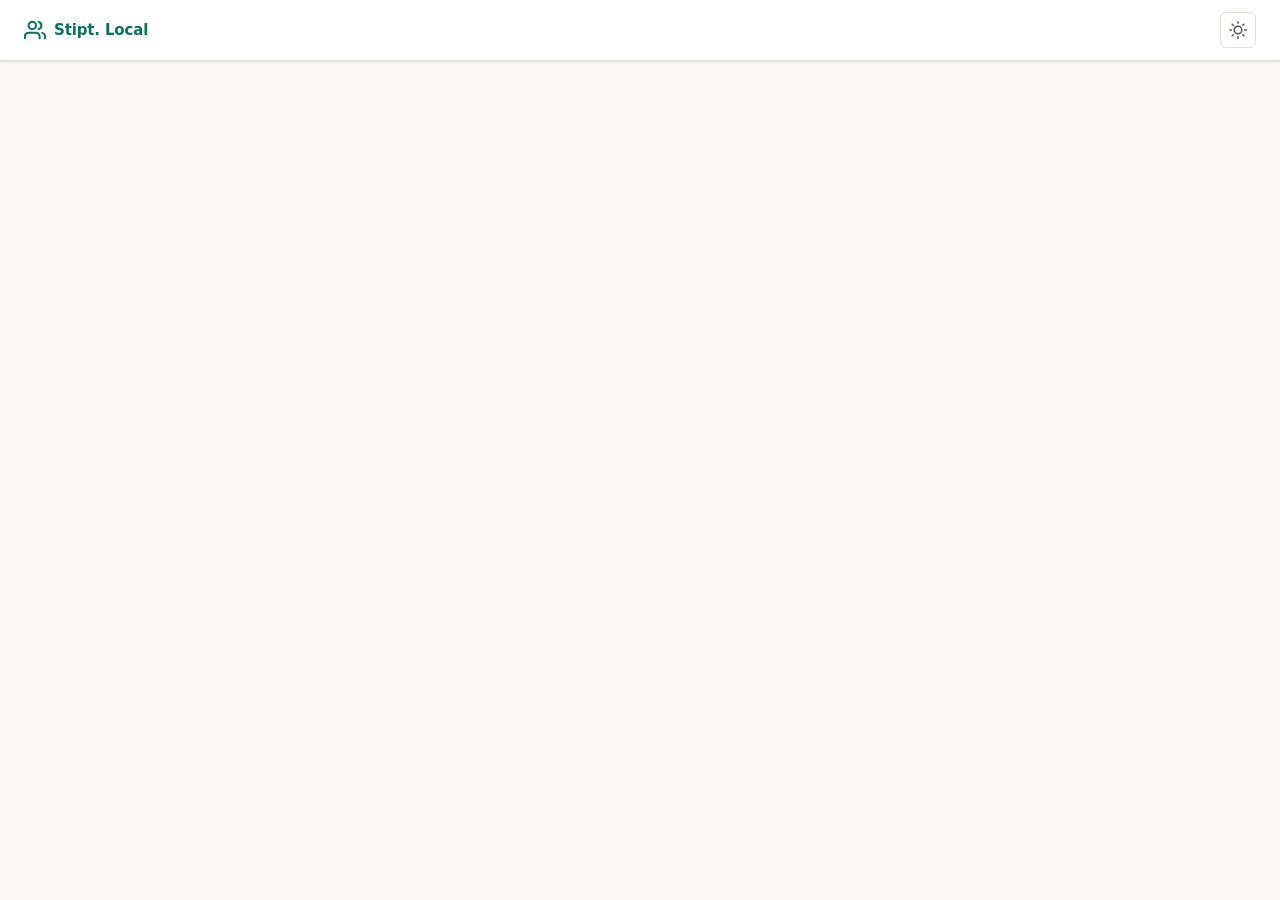
<file: canvas-attendance/templates/index.html>
<!DOCTYPE html>
<html lang="nl" data-theme="light">
<head>
  <meta charset="UTF-8">
  <meta name="viewport" content="width=device-width, initial-scale=1.0">
  <title>Stipt. Local</title>
  <link rel="icon" href="/favicon.ico" type="image/x-icon">
  <link rel="preconnect" href="https://api.fontshare.com">
  <link href="https://api.fontshare.com/v2/css?f[]=satoshi@400,500,700&display=swap" rel="stylesheet">
  <style>
    /* ── Nexus Design System Tokens ───────────────────────────────── */
    :root {
      --color-bg:            #FAF8F3;
      --color-surface:       #FFFFFF;
      --color-surface-alt:   #F2EDE4;
      --color-border:        #E4DDD1;
      --color-border-strong: #C9C0B2;
      --color-text:          #1C1916;
      --color-text-secondary:#5C5650;
      --color-text-tertiary: #918980;
      --color-primary:       #0B7060;
      --color-primary-hover: #095C4E;
      --color-primary-light: #E8F4F1;
      --color-success:       #16A34A;
      --color-success-bg:    #DCFCE7;
      --color-warning:       #D97706;
      --color-warning-bg:    #FEF3C7;
      --color-error:         #DC2626;
      --color-error-bg:      #FEE2E2;

      --text-xs:   0.75rem;
      --text-sm:   0.8125rem;
      --text-base: 0.9375rem;
      --text-lg:   1.0625rem;
      --text-xl:   1.25rem;
      --text-2xl:  2rem;

      --space-1:  0.25rem;
      --space-2:  0.5rem;
      --space-3:  0.75rem;
      --space-4:  1rem;
      --space-5:  1.25rem;
      --space-6:  1.5rem;
      --space-8:  2rem;
      --space-10: 2.5rem;
      --space-12: 3rem;

      --radius-sm: 6px;
      --radius:    10px;
      --radius-lg: 16px;
      --radius-xl: 24px;

      --shadow-sm: 0 1px 3px rgba(0,0,0,.07), 0 1px 2px rgba(0,0,0,.05);
      --shadow:    0 4px 12px rgba(0,0,0,.08), 0 2px 4px rgba(0,0,0,.05);
      --shadow-lg: 0 12px 32px rgba(0,0,0,.10), 0 4px 8px rgba(0,0,0,.06);

      --transition: 200ms ease;
    }

    [data-theme="dark"] {
      --color-bg:            #18160F;
      --color-surface:       #221F18;
      --color-surface-alt:   #2C2820;
      --color-border:        #3A352B;
      --color-border-strong: #504840;
      --color-text:          #F2EDE4;
      --color-text-secondary:#9B9188;
      --color-text-tertiary: #6B6358;
      --color-primary:       #14B8A6;
      --color-primary-hover: #0EA599;
      --color-primary-light: #0E2926;
      --color-success:       #22C55E;
      --color-success-bg:    #14291E;
      --color-warning:       #F59E0B;
      --color-warning-bg:    #2A1F0A;
      --color-error:         #EF4444;
      --color-error-bg:      #2A1010;

      --shadow-sm: 0 1px 3px rgba(0,0,0,.30);
      --shadow:    0 4px 12px rgba(0,0,0,.40);
      --shadow-lg: 0 12px 32px rgba(0,0,0,.50);
    }

    /* ── Reset & Base ─────────────────────────────────────────────── */
    *, *::before, *::after { box-sizing: border-box; margin: 0; padding: 0; }
    html { scroll-behavior: smooth; font-size: 16px; }
    body {
      font-family: 'Satoshi', system-ui, sans-serif;
      font-size: var(--text-base);
      background: var(--color-bg);
      color: var(--color-text);
      line-height: 1.6;
      min-height: 100vh;
      transition: background var(--transition), color var(--transition);
    }
    a { color: var(--color-primary); text-decoration: none; }
    button { cursor: pointer; font-family: inherit; }
    input, select { font-family: inherit; }

    /* ── Layout ───────────────────────────────────────────────────── */
    .topbar {
      position: sticky; top: 0; z-index: 100;
      display: flex; align-items: center; justify-content: space-between;
      padding: var(--space-3) var(--space-6);
      background: var(--color-surface);
      border-bottom: 1px solid var(--color-border);
      box-shadow: var(--shadow-sm);
    }
    .topbar-brand {
      display: flex; align-items: center; gap: var(--space-2);
      font-size: var(--text-base); font-weight: 700;
      color: var(--color-primary);
      letter-spacing: -0.01em;
    }
    .topbar-brand svg { flex-shrink: 0; }

    .page-content {
      max-width: 720px;
      margin: 0 auto;
      padding: var(--space-8) var(--space-6);
    }
    .page-content-wide {
      max-width: 960px;
      margin: 0 auto;
      padding: var(--space-6) var(--space-6);
    }

    /* ── Screens ──────────────────────────────────────────────────── */
    .screen { display: none; opacity: 0; transition: opacity var(--transition); }
    .screen.active { display: block; }
    .screen.visible { opacity: 1; }

    /* ── Typography ───────────────────────────────────────────────── */
    .page-title {
      font-size: var(--text-xl); font-weight: 700;
      color: var(--color-text); letter-spacing: -0.02em;
      margin-bottom: var(--space-1);
    }
    .page-subtitle {
      font-size: var(--text-sm); color: var(--color-text-secondary);
      margin-bottom: var(--space-6);
    }
    .section-title {
      font-size: var(--text-lg); font-weight: 600;
      margin-bottom: var(--space-4);
    }

    /* ── Buttons ──────────────────────────────────────────────────── */
    .btn {
      display: inline-flex; align-items: center; justify-content: center;
      gap: var(--space-2);
      padding: var(--space-2) var(--space-5);
      font-size: var(--text-sm); font-weight: 500;
      border-radius: var(--radius);
      border: 1px solid transparent;
      transition: background var(--transition), color var(--transition),
                  border-color var(--transition), opacity var(--transition);
      white-space: nowrap;
    }
    .btn:focus-visible {
      outline: 2px solid var(--color-primary);
      outline-offset: 2px;
    }
    .btn-primary {
      background: var(--color-primary); color: #fff;
    }
    .btn-primary:hover:not(:disabled) { background: var(--color-primary-hover); }
    .btn-primary:disabled { opacity: 0.45; cursor: not-allowed; }

    .btn-ghost {
      background: transparent;
      color: var(--color-text-secondary);
      border-color: var(--color-border);
    }
    .btn-ghost:hover { background: var(--color-surface-alt); color: var(--color-text); }

    .btn-danger {
      background: var(--color-error-bg); color: var(--color-error);
      border-color: transparent;
    }
    .btn-danger:hover { background: var(--color-error); color: #fff; }

    .btn-icon {
      width: 34px; height: 34px;
      padding: 0; border-radius: var(--radius-sm);
      background: transparent; border: 1px solid var(--color-border);
      color: var(--color-text-secondary);
      transition: background var(--transition), color var(--transition);
    }
    .btn-icon:hover { background: var(--color-surface-alt); color: var(--color-text); }
    .btn-icon:focus-visible { outline: 2px solid var(--color-primary); outline-offset: 2px; }
    .btn-icon:disabled { opacity: 0.35; cursor: not-allowed; }

    /* ── Search ───────────────────────────────────────────────────── */
    .search-wrap {
      position: relative; margin-bottom: var(--space-4);
    }
    .search-icon {
      position: absolute; left: var(--space-3); top: 50%; transform: translateY(-50%);
      color: var(--color-text-tertiary); pointer-events: none;
    }
    .search-input {
      width: 100%;
      padding: var(--space-2) var(--space-3) var(--space-2) calc(var(--space-3) + 20px + var(--space-2));
      font-size: var(--text-sm); color: var(--color-text);
      background: var(--color-surface);
      border: 1px solid var(--color-border);
      border-radius: var(--radius);
      transition: border-color var(--transition), box-shadow var(--transition);
    }
    .search-input::placeholder { color: var(--color-text-tertiary); }
    .search-input:focus {
      outline: none;
      border-color: var(--color-primary);
      box-shadow: 0 0 0 3px var(--color-primary-light);
    }

    /* ── Cards ────────────────────────────────────────────────────── */
    .card-list { display: flex; flex-direction: column; gap: var(--space-2); }
    .card {
      background: var(--color-surface);
      border: 1px solid var(--color-border);
      border-radius: var(--radius);
      padding: var(--space-4) var(--space-5);
      cursor: pointer;
      transition: border-color var(--transition), box-shadow var(--transition),
                  background var(--transition);
    }
    .card:hover { border-color: var(--color-primary); box-shadow: var(--shadow-sm); }
    .card:focus-visible {
      outline: 2px solid var(--color-primary); outline-offset: 2px;
    }
    .card-title { font-weight: 600; font-size: var(--text-base); margin-bottom: 2px; }
    .card-sub { font-size: var(--text-xs); color: var(--color-text-secondary); }

    /* ── iCal Suggestions section ──────────────────────────────────── */
    .section-label-row {
      display: flex; align-items: center;
      margin-bottom: var(--space-3);
    }
    .section-label {
      display: inline-flex; align-items: center; gap: var(--space-1);
      font-size: var(--text-xs); font-weight: 700;
      text-transform: uppercase; letter-spacing: .07em;
      color: var(--color-text-tertiary);
    }
    .suggestions-highlight .card {
      border-color: var(--color-primary);
      background: var(--color-primary-light);
    }
    .suggestions-highlight .card:hover {
      background: var(--color-primary-light);
      border-color: var(--color-primary-hover);
      box-shadow: var(--shadow-sm);
    }

    /* ── Skeleton Shimmer ─────────────────────────────────────────── */
    @keyframes shimmer {
      0%   { background-position: -400px 0; }
      100% { background-position: 400px 0; }
    }
    .skeleton {
      background: linear-gradient(
        90deg,
        var(--color-surface-alt) 25%,
        var(--color-border) 50%,
        var(--color-surface-alt) 75%
      );
      background-size: 800px 100%;
      animation: shimmer 1.4s infinite;
      border-radius: var(--radius);
    }
    .skeleton-card {
      height: 64px;
      margin-bottom: var(--space-2);
    }

    /* ── Error / Info Banners ─────────────────────────────────────── */
    .banner {
      display: flex; align-items: flex-start; gap: var(--space-3);
      padding: var(--space-3) var(--space-4);
      border-radius: var(--radius);
      font-size: var(--text-sm);
      margin-bottom: var(--space-4);
    }
    .banner-error   { background: var(--color-error-bg);   color: var(--color-error); }
    .banner-warning { background: var(--color-warning-bg); color: var(--color-warning); }
    .banner-close {
      margin-left: auto; flex-shrink: 0;
      background: none; border: none;
      font-size: 1.1rem; line-height: 1;
      color: inherit; opacity: 0.7; cursor: pointer;
    }
    .banner-close:hover { opacity: 1; }

    /* ── Empty State ──────────────────────────────────────────────── */
    .empty-state {
      text-align: center;
      padding: var(--space-12) var(--space-6);
      color: var(--color-text-tertiary);
    }
    .empty-state svg { margin-bottom: var(--space-3); opacity: 0.5; }
    .empty-state p { font-size: var(--text-sm); }

    /* ── Dark mode toggle ─────────────────────────────────────────── */
    .theme-toggle {
      width: 36px; height: 36px;
      border-radius: var(--radius-sm);
      background: none; border: 1px solid var(--color-border);
      color: var(--color-text-secondary);
      display: flex; align-items: center; justify-content: center;
      transition: background var(--transition), color var(--transition);
    }
    .theme-toggle:hover { background: var(--color-surface-alt); color: var(--color-text); }
    .theme-toggle:focus-visible { outline: 2px solid var(--color-primary); outline-offset: 2px; }

    /* ── Screen 2: Sections ───────────────────────────────────────── */
    .back-btn {
      display: inline-flex; align-items: center; gap: var(--space-1);
      font-size: var(--text-sm); color: var(--color-text-secondary);
      background: none; border: none; padding: 0;
      margin-bottom: var(--space-6);
      transition: color var(--transition);
    }
    .back-btn:hover { color: var(--color-text); }
    .back-btn:focus-visible { outline: 2px solid var(--color-primary); outline-offset: 2px; border-radius: 4px; }

    .section-item {
      display: flex; align-items: center; gap: var(--space-3);
      padding: var(--space-3) var(--space-4);
      background: var(--color-surface);
      border: 1px solid var(--color-border);
      border-radius: var(--radius);
      margin-bottom: var(--space-2);
      cursor: pointer;
      transition: border-color var(--transition), background var(--transition);
    }
    .section-item:hover { border-color: var(--color-primary); }
    .section-item input[type="checkbox"] { accent-color: var(--color-primary); width: 16px; height: 16px; cursor: pointer; }
    .section-item label { cursor: pointer; flex: 1; font-size: var(--text-sm); font-weight: 500; }
    .section-item .enroll-count { font-size: var(--text-xs); color: var(--color-text-tertiary); }

    .sections-toolbar {
      display: flex; justify-content: space-between; align-items: center;
      margin-bottom: var(--space-3);
    }
    .sections-label { font-size: var(--text-sm); color: var(--color-text-secondary); }

    .start-btn-wrap { margin-top: var(--space-6); }

    /* ── Spinner ──────────────────────────────────────────────────── */
    @keyframes spin { to { transform: rotate(360deg); } }
    .spinner {
      width: 16px; height: 16px;
      border: 2px solid rgba(255,255,255,.35);
      border-top-color: #fff;
      border-radius: 50%;
      animation: spin .65s linear infinite;
    }

    /* ── Screen 3: Session ────────────────────────────────────────── */
    .session-header {
      display: flex; align-items: flex-start; justify-content: space-between;
      margin-bottom: var(--space-6); gap: var(--space-4);
    }
    .session-title { font-size: var(--text-xl); font-weight: 700; letter-spacing: -.02em; }
    .session-subtitle { font-size: var(--text-sm); color: var(--color-text-secondary); margin-top: 2px; }

    /* PIN Panel */
    .pin-panel {
      background: var(--color-surface);
      border: 1px solid var(--color-border);
      border-radius: var(--radius-lg);
      padding: var(--space-8);
      display: flex; flex-direction: column; align-items: center;
      gap: var(--space-6);
      margin-bottom: var(--space-6);
      box-shadow: var(--shadow);
    }
    .pin-panel-inner {
      display: flex; align-items: center; gap: var(--space-10);
    }

    .pin-display {
      display: flex; gap: var(--space-3); align-items: center;
    }
    .pin-digit {
      width: 58px; height: 72px;
      display: flex; align-items: center; justify-content: center;
      font-size: var(--text-2xl); font-weight: 700;
      font-family: 'SF Mono', 'Fira Code', 'Cascadia Code', monospace;
      background: var(--color-surface-alt);
      border: 2px solid var(--color-border);
      border-radius: var(--radius);
      color: var(--color-text);
      letter-spacing: 0;
      transition: background var(--transition), border-color var(--transition);
    }

    .pin-label {
      font-size: var(--text-xs); font-weight: 600; text-transform: uppercase;
      letter-spacing: .08em; color: var(--color-text-tertiary);
      text-align: center; margin-bottom: var(--space-3);
    }

    /* Countdown ring */
    .countdown-wrap {
      position: relative; display: flex; align-items: center; justify-content: center;
      width: 120px; height: 120px; flex-shrink: 0;
    }
    .countdown-svg { transform: rotate(-90deg); }
    .countdown-track {
      fill: none;
      stroke: var(--color-border);
      stroke-width: 6;
    }
    .countdown-ring {
      fill: none;
      stroke-width: 6;
      stroke-linecap: round;
      transition: stroke-dashoffset 1s linear, stroke 0.5s ease;
    }
    .countdown-text {
      position: absolute; inset: 0;
      display: flex; align-items: center; justify-content: center;
      font-size: var(--text-base); font-weight: 700;
      font-variant-numeric: tabular-nums;
      color: var(--color-text);
    }

    /* ── Attendance Table ─────────────────────────────────────────── */
    .table-toolbar {
      display: flex; gap: var(--space-3); align-items: center;
      margin-bottom: var(--space-3); flex-wrap: wrap;
    }
    .table-toolbar .search-wrap { flex: 1; min-width: 160px; margin-bottom: 0; }

    .summary-bar {
      font-size: var(--text-sm);
      color: var(--color-text-secondary);
      margin-bottom: var(--space-3);
      display: flex; gap: var(--space-4);
    }
    .summary-chip {
      display: inline-flex; align-items: center; gap: var(--space-1);
      padding: 2px 10px;
      border-radius: 99px;
      font-size: var(--text-xs); font-weight: 600;
    }
    .chip-present  { background: var(--color-success-bg); color: var(--color-success); }
    .chip-partial  { background: var(--color-warning-bg); color: var(--color-warning); }
    .chip-absent   { background: var(--color-error-bg);   color: var(--color-error); }

    .table-wrap {
      background: var(--color-surface);
      border: 1px solid var(--color-border);
      border-radius: var(--radius-lg);
      overflow: hidden;
    }
    .attendance-table {
      width: 100%; border-collapse: collapse;
      font-size: var(--text-sm);
    }
    .attendance-table thead {
      position: sticky; top: 0; z-index: 10;
      background: var(--color-surface-alt);
    }
    .attendance-table th {
      padding: var(--space-3) var(--space-4);
      text-align: left;
      font-size: var(--text-xs); font-weight: 600;
      text-transform: uppercase; letter-spacing: .06em;
      color: var(--color-text-secondary);
      border-bottom: 1px solid var(--color-border);
      white-space: nowrap;
    }
    .attendance-table th.sortable { cursor: pointer; user-select: none; }
    .attendance-table th.sortable:hover { color: var(--color-text); }
    .attendance-table th .sort-icon { margin-left: 4px; opacity: 0.5; }
    .attendance-table th.sorted .sort-icon { opacity: 1; color: var(--color-primary); }

    .attendance-table td {
      padding: var(--space-3) var(--space-4);
      border-bottom: 1px solid var(--color-border);
      vertical-align: middle;
    }
    .attendance-table tr:last-child td { border-bottom: none; }
    .attendance-table tr:hover td { background: var(--color-surface-alt); }

    .status-badge {
      display: inline-flex; align-items: center; gap: 4px;
      padding: 2px 10px; border-radius: 99px;
      font-size: var(--text-xs); font-weight: 600; white-space: nowrap;
    }
    .badge-present { background: var(--color-success-bg); color: var(--color-success); }
    .badge-partial { background: var(--color-warning-bg); color: var(--color-warning); }
    .badge-absent  { background: var(--color-error-bg);   color: var(--color-error); }

    .actions-cell { display: flex; gap: var(--space-1); align-items: center; }

    /* Confirm end session */
    .end-confirm {
      background: var(--color-error-bg);
      border: 1px solid var(--color-error);
      border-radius: var(--radius);
      padding: var(--space-3) var(--space-4);
      margin-bottom: var(--space-4);
      font-size: var(--text-sm); color: var(--color-error);
      display: none;
    }
    .end-confirm.show { display: flex; align-items: center; gap: var(--space-3); flex-wrap: wrap; }
    .end-confirm strong { flex: 1; }

    /* ── Table scroll for large lists ─────────────────────────────── */
    .table-scroll { max-height: 420px; overflow-y: auto; }

    /* ── Session timer ────────────────────────────────────────────── */
    .session-timer {
      display: flex; flex-direction: column; align-items: flex-end;
      gap: 1px;
    }
    .session-timer-label {
      font-size: var(--text-xs); font-weight: 600; text-transform: uppercase;
      letter-spacing: .06em; color: var(--color-text-tertiary);
    }
    .session-timer-value {
      font-size: var(--text-lg); font-weight: 700;
      font-variant-numeric: tabular-nums;
      color: var(--color-text);
      transition: color .4s;
    }
    .session-timer-value.warning { color: var(--color-warning); }
    .session-timer-value.urgent  { color: var(--color-error); }

    /* ── PiP button ───────────────────────────────────────────────── */
    .pin-panel-header {
      display: flex; align-items: center; justify-content: space-between;
      width: 100%;
    }
    .btn-pip {
      font-size: var(--text-xs); padding: var(--space-1) var(--space-3);
      gap: var(--space-1);
    }
    .btn-pip.active {
      background: var(--color-primary-light);
      color: var(--color-primary);
      border-color: var(--color-primary);
    }
    .table-scroll::-webkit-scrollbar { width: 6px; }
    .table-scroll::-webkit-scrollbar-track { background: transparent; }
    .table-scroll::-webkit-scrollbar-thumb { background: var(--color-border); border-radius: 99px; }

    /* ── Setup screen ── */
    .setup-card {
      max-width: 480px;
      margin: var(--space-8) auto;
      background: var(--color-surface);
      border: 1px solid var(--color-border);
      border-radius: var(--radius-lg);
      padding: var(--space-8);
      display: flex;
      flex-direction: column;
      gap: var(--space-5);
    }
    .setup-card h1 { font-size: 1.4rem; font-weight: 700; margin: 0; }
    .setup-card p  { margin: 0; color: var(--color-text-muted); font-size: .9rem; }
    .field { display: flex; flex-direction: column; gap: var(--space-1); }
    .field label { font-size: .85rem; font-weight: 600; }
    .field input {
      padding: var(--space-2) var(--space-3);
      border: 1px solid var(--color-border);
      border-radius: var(--radius-md);
      background: var(--color-bg);
      color: var(--color-text);
      font-size: .95rem;
    }
    .field input:focus { outline: 2px solid var(--color-primary); border-color: transparent; }

    /* ── PiP fallback floating dialog ── */
    #pip-fallback-dialog {
      position: fixed; bottom: 1rem; right: 1rem; top: auto; left: auto;
      margin: 0; padding: 0; border: none; background: transparent;
      z-index: 9999;
    }
    #pip-fallback-dialog::backdrop { display: none; }
    .pip-fb-card {
      background: var(--color-surface);
      border: 1px solid var(--color-border);
      border-radius: var(--radius-lg);
      padding: var(--space-4);
      box-shadow: var(--shadow-lg);
      display: flex; flex-direction: column; align-items: center; gap: var(--space-3);
      min-width: 320px;
    }
    .pip-fb-header {
      display: flex; align-items: center; justify-content: space-between; width: 100%;
    }
    .pip-fb-inner {
      display: flex; align-items: center; gap: var(--space-6);
    }
    .pip-fb-footer {
      display: flex; align-items: center; gap: .5rem;
      padding-top: var(--space-2); border-top: 1px solid var(--color-border);
      width: 100%; justify-content: center;
    }
    .pip-fb-ring { fill: none; stroke-width: 6; stroke-linecap: round; transition: stroke-dashoffset 1s linear, stroke .5s ease; }
    .pip-fb-track { fill: none; stroke: var(--color-border); stroke-width: 6; }

    /* ── Close-warning modal ── */
    #close-warning-dialog {
      border: none; border-radius: var(--radius-lg); padding: var(--space-4);
      background: var(--color-surface); box-shadow: var(--shadow-lg);
      max-width: 400px; width: 90%;
      position: fixed; top: 50%; left: 50%; transform: translate(-50%, -50%); margin: 0;
    }
    #close-warning-dialog::backdrop { background: rgba(0,0,0,.45); }
    #close-warning-dialog p { margin: 0 0 var(--space-4); color: var(--color-text); line-height: 1.5; }
    #close-warning-dialog .cw-actions { display: flex; gap: var(--space-3); justify-content: flex-end; }
  </style>
</head>
<body>

<!-- ── Top Bar ──────────────────────────────────────────────────── -->
<header class="topbar">
  <div class="topbar-brand">
    <svg width="22" height="22" viewBox="0 0 24 24" fill="none" stroke="currentColor" stroke-width="2.2" stroke-linecap="round" stroke-linejoin="round" aria-hidden="true">
      <path d="M17 21v-2a4 4 0 0 0-4-4H5a4 4 0 0 0-4 4v2"/>
      <circle cx="9" cy="7" r="4"/>
      <path d="M23 21v-2a4 4 0 0 0-3-3.87"/>
      <path d="M16 3.13a4 4 0 0 1 0 7.75"/>
    </svg>
    Stipt. Local
  </div>
  <button class="theme-toggle" id="theme-toggle" aria-label="Wissel thema">
    <svg id="icon-sun" width="18" height="18" viewBox="0 0 24 24" fill="none" stroke="currentColor" stroke-width="2" stroke-linecap="round" stroke-linejoin="round">
      <circle cx="12" cy="12" r="5"/>
      <line x1="12" y1="1" x2="12" y2="3"/>
      <line x1="12" y1="21" x2="12" y2="23"/>
      <line x1="4.22" y1="4.22" x2="5.64" y2="5.64"/>
      <line x1="18.36" y1="18.36" x2="19.78" y2="19.78"/>
      <line x1="1" y1="12" x2="3" y2="12"/>
      <line x1="21" y1="12" x2="23" y2="12"/>
      <line x1="4.22" y1="19.78" x2="5.64" y2="18.36"/>
      <line x1="18.36" y1="5.64" x2="19.78" y2="4.22"/>
    </svg>
    <svg id="icon-moon" width="18" height="18" viewBox="0 0 24 24" fill="none" stroke="currentColor" stroke-width="2" stroke-linecap="round" stroke-linejoin="round" style="display:none">
      <path d="M21 12.79A9 9 0 1 1 11.21 3 7 7 0 0 0 21 12.79z"/>
    </svg>
  </button>
</header>

<!-- ── Screen 0: Setup ───────────────────────────────────────────── -->
<div id="screen-setup" class="screen">
  <div class="setup-card">
    <div>
      <h1>Welkom bij Stipt. Local</h1>
      <p>Verbind de app met je Canvas-omgeving om te beginnen.</p>
    </div>
    <div id="setup-error" class="banner banner-error" style="display:none"></div>
    <div class="field">
      <label for="setup-url">Canvas URL</label>
      <input type="url" id="setup-url" placeholder="https://jouwschool.instructure.com" autocomplete="off" />
    </div>
    <div class="field">
      <label for="setup-token">API-token</label>
      <input type="password" id="setup-token" placeholder="Jouw Canvas access token" autocomplete="off" />
    </div>
    <div class="field">
      <label for="setup-ical">Rooster-URL (iCal) <span style="font-weight:400;color:var(--color-text-tertiary)">(optioneel)</span></label>
      <input type="url" id="setup-ical" placeholder="https://cloud.timeedit.net/…/ri.ics" autocomplete="off" />
    </div>
    <button class="btn btn-primary" id="setup-save-btn">Opslaan en starten</button>
  </div>
</div>

<!-- ── Screen 1: Courses ─────────────────────────────────────────── -->
<div id="screen-courses" class="screen">
  <div class="page-content">
    <h1 class="page-title">Kies een vak</h1>
    <p class="page-subtitle">Selecteer het vak waarvoor je aanwezigheid wilt registreren.</p>

    <div id="courses-error" class="banner banner-error" style="display:none">
      <svg width="16" height="16" viewBox="0 0 24 24" fill="none" stroke="currentColor" stroke-width="2" stroke-linecap="round" stroke-linejoin="round" aria-hidden="true" style="flex-shrink:0;margin-top:2px"><circle cx="12" cy="12" r="10"/><line x1="12" y1="8" x2="12" y2="12"/><line x1="12" y1="16" x2="12.01" y2="16"/></svg>
      <span id="courses-error-msg">Kon vakken niet laden. Controleer je API-instellingen.</span>
      <button class="banner-close" onclick="closeBanner('courses-error')" aria-label="Sluit melding">✕</button>
    </div>

    <!-- ── Vandaag (iCal suggestions) ───────────────────────────── -->
    <div id="suggestions-section" style="display:none">
      <div class="section-label-row">
        <span class="section-label">
          <svg width="14" height="14" viewBox="0 0 24 24" fill="none" stroke="currentColor"
               stroke-width="2" stroke-linecap="round" stroke-linejoin="round" aria-hidden="true">
            <rect x="3" y="4" width="18" height="18" rx="2" ry="2"/>
            <line x1="16" y1="2" x2="16" y2="6"/>
            <line x1="8"  y1="2" x2="8"  y2="6"/>
            <line x1="3"  y1="10" x2="21" y2="10"/>
          </svg>
          Vandaag
        </span>
      </div>
      <div id="suggestions-list" class="card-list suggestions-highlight"></div>
    </div>
    <div id="all-courses-label" class="section-label-row" style="display:none">
      <span class="section-label">Alle vakken</span>
    </div>

    <div class="search-wrap">
      <svg class="search-icon" width="16" height="16" viewBox="0 0 24 24" fill="none" stroke="currentColor" stroke-width="2" stroke-linecap="round" stroke-linejoin="round" aria-hidden="true"><circle cx="11" cy="11" r="8"/><line x1="21" y1="21" x2="16.65" y2="16.65"/></svg>
      <input id="course-search" class="search-input" type="search" placeholder="Zoek op vaknaam of code…" aria-label="Zoek vakken">
    </div>

    <div id="courses-loading" class="card-list">
      <div class="skeleton skeleton-card"></div>
      <div class="skeleton skeleton-card"></div>
      <div class="skeleton skeleton-card"></div>
      <div class="skeleton skeleton-card"></div>
    </div>

    <div id="courses-list" class="card-list" style="display:none"></div>

    <div id="courses-empty" class="empty-state" style="display:none">
      <svg width="40" height="40" viewBox="0 0 24 24" fill="none" stroke="currentColor" stroke-width="1.5" stroke-linecap="round" stroke-linejoin="round" aria-hidden="true"><circle cx="11" cy="11" r="8"/><line x1="21" y1="21" x2="16.65" y2="16.65"/></svg>
      <p>Geen vakken gevonden</p>
    </div>
  </div>
</div>

<!-- ── Screen 2: Sections ────────────────────────────────────────── -->
<div id="screen-sections" class="screen">
  <div class="page-content">
    <button class="back-btn" id="back-to-courses" aria-label="Terug naar vakken">
      <svg width="16" height="16" viewBox="0 0 24 24" fill="none" stroke="currentColor" stroke-width="2.5" stroke-linecap="round" stroke-linejoin="round" aria-hidden="true"><polyline points="15 18 9 12 15 6"/></svg>
      Terug
    </button>
    <h1 class="page-title">Selecteer secties</h1>
    <p id="sections-course-name" class="page-subtitle"></p>

    <div id="sections-error" class="banner banner-error" style="display:none">
      <svg width="16" height="16" viewBox="0 0 24 24" fill="none" stroke="currentColor" stroke-width="2" stroke-linecap="round" stroke-linejoin="round" aria-hidden="true" style="flex-shrink:0;margin-top:2px"><circle cx="12" cy="12" r="10"/><line x1="12" y1="8" x2="12" y2="12"/><line x1="12" y1="16" x2="12.01" y2="16"/></svg>
      <span id="sections-error-msg"></span>
      <button class="banner-close" onclick="closeBanner('sections-error')" aria-label="Sluit melding">✕</button>
    </div>

    <div class="sections-toolbar">
      <span class="sections-label" id="sections-count-label">Secties laden…</span>
      <button class="btn btn-ghost" id="toggle-all-btn" style="display:none" aria-label="Alles selecteren of deselecteren">Selecteer alles</button>
    </div>

    <div id="sections-loading" class="card-list">
      <div class="skeleton skeleton-card"></div>
      <div class="skeleton skeleton-card"></div>
    </div>
    <div id="sections-list" style="display:none"></div>

    <div class="start-btn-wrap">
      <button class="btn btn-primary" id="start-session-btn" disabled style="width:100%;justify-content:center;padding:var(--space-3)">
        <span id="start-btn-label">Start sessie →</span>
        <span id="start-btn-spinner" class="spinner" style="display:none"></span>
      </button>
    </div>
  </div>
</div>

<!-- ── Screen 3: Session ─────────────────────────────────────────── -->
<div id="screen-session" class="screen">
  <div class="page-content-wide">

    <div id="session-ended-banner" class="banner" style="display:none;background:var(--color-success-bg);color:var(--color-success);margin-bottom:var(--space-4)">
      <svg width="16" height="16" viewBox="0 0 24 24" fill="none" stroke="currentColor" stroke-width="2" stroke-linecap="round" stroke-linejoin="round" aria-hidden="true" style="flex-shrink:0"><polyline points="20 6 9 17 4 12"/></svg>
      <span>Check-in beëindigd. Scores zijn nog aanpasbaar.</span>
    </div>

    <div id="end-confirm" class="end-confirm">
      <strong>Check-in beëindigen? Studenten kunnen daarna de quiz niet meer indienen.</strong>
      <button class="btn btn-danger" id="end-confirm-yes">Ja, beëindig</button>
      <button class="btn btn-ghost" id="end-confirm-no">Annuleer</button>
    </div>

    <div class="session-header">
      <div>
        <div class="session-title" id="session-course-name"></div>
        <div class="session-subtitle" id="session-sections-subtitle"></div>
      </div>
      <div style="display:flex;align-items:center;gap:var(--space-4)">
        <div class="session-timer" aria-live="polite" aria-label="Check-in sluit over">
          <span class="session-timer-label">Check-in sluit over</span>
          <span class="session-timer-value" id="session-timer-value">10:00</span>
        </div>
        <button class="btn btn-ghost" id="end-session-btn">
          <svg width="14" height="14" viewBox="0 0 24 24" fill="none" stroke="currentColor" stroke-width="2.5" stroke-linecap="round" stroke-linejoin="round" aria-hidden="true"><line x1="18" y1="6" x2="6" y2="18"/><line x1="6" y1="6" x2="18" y2="18"/></svg>
          Beëindig sessie
        </button>
      </div>
    </div>

    <!-- PIN Panel -->
    <div class="pin-panel" id="pin-panel">
      <div class="pin-panel-header">
        <p class="pin-label">Toegangscode voor studenten</p>
        <button class="btn btn-ghost btn-pip" id="pip-btn" onclick="togglePip()" aria-label="Zwevend venster openen">
          <svg width="14" height="14" viewBox="0 0 24 24" fill="none" stroke="currentColor" stroke-width="2" stroke-linecap="round" stroke-linejoin="round" aria-hidden="true"><rect x="2" y="3" width="20" height="14" rx="2"/><rect x="12" y="9" width="8" height="6" rx="1" fill="currentColor" stroke="none" opacity=".4"/><line x1="8" y1="21" x2="16" y2="21"/><line x1="12" y1="17" x2="12" y2="21"/></svg>
          <span id="pip-btn-label">Zwevend venster</span>
        </button>
      </div>
      <div class="pin-panel-inner">
        <div>
          <div class="pin-display" id="pin-display" aria-live="polite" aria-label="Huidige PIN code">
            <div class="pin-digit" id="pin-d0">0</div>
            <div class="pin-digit" id="pin-d1">0</div>
            <div class="pin-digit" id="pin-d2">0</div>
            <div class="pin-digit" id="pin-d3">0</div>
          </div>
        </div>

        <div class="countdown-wrap" aria-label="Resterende tijd">
          <svg class="countdown-svg" width="120" height="120" viewBox="0 0 120 120" aria-hidden="true">
            <circle class="countdown-track" cx="60" cy="60" r="54"/>
            <circle class="countdown-ring" id="countdown-ring" cx="60" cy="60" r="54"
              stroke-dasharray="339.29" stroke-dashoffset="0" stroke="var(--color-success)"/>
          </svg>
          <div class="countdown-text" id="countdown-text">10:00</div>
        </div>
      </div>

      <div id="pin-update-error" class="banner banner-error" style="display:none;margin:0;width:100%">
        <svg width="16" height="16" viewBox="0 0 24 24" fill="none" stroke="currentColor" stroke-width="2" stroke-linecap="round" stroke-linejoin="round" aria-hidden="true" style="flex-shrink:0"><circle cx="12" cy="12" r="10"/><line x1="12" y1="8" x2="12" y2="12"/><line x1="12" y1="16" x2="12.01" y2="16"/></svg>
        <span id="pin-update-error-msg"></span>
        <button class="banner-close" onclick="closeBanner('pin-update-error')" aria-label="Sluit melding">✕</button>
      </div>
    </div>

    <!-- Students Table -->
    <div class="table-toolbar">
      <div class="search-wrap">
        <svg class="search-icon" width="16" height="16" viewBox="0 0 24 24" fill="none" stroke="currentColor" stroke-width="2" stroke-linecap="round" stroke-linejoin="round" aria-hidden="true"><circle cx="11" cy="11" r="8"/><line x1="21" y1="21" x2="16.65" y2="16.65"/></svg>
        <input id="student-search" class="search-input" type="search" placeholder="Zoek student…" aria-label="Zoek studenten">
      </div>
    </div>

    <div id="summary-bar" class="summary-bar"></div>

    <div id="students-loading" class="card-list">
      <div class="skeleton skeleton-card"></div>
      <div class="skeleton skeleton-card"></div>
      <div class="skeleton skeleton-card"></div>
    </div>

    <div id="students-empty" class="empty-state" style="display:none">
      <svg width="40" height="40" viewBox="0 0 24 24" fill="none" stroke="currentColor" stroke-width="1.5" stroke-linecap="round" stroke-linejoin="round" aria-hidden="true"><path d="M17 21v-2a4 4 0 0 0-4-4H5a4 4 0 0 0-4 4v2"/><circle cx="9" cy="7" r="4"/></svg>
      <p>Geen studenten gevonden in de geselecteerde secties</p>
    </div>

    <div id="table-wrap" class="table-wrap" style="display:none">
      <div class="table-scroll">
        <table class="attendance-table" role="grid">
          <thead>
            <tr>
              <th class="sortable sorted" id="th-name" tabindex="0" role="columnheader" aria-sort="ascending">
                Student<span class="sort-icon" id="sort-icon-name">↑</span>
              </th>
              <th>Sectie</th>
              <th class="sortable" id="th-status" tabindex="0" role="columnheader" aria-sort="none">
                Status<span class="sort-icon" id="sort-icon-status"></span>
              </th>
              <th>Acties</th>
            </tr>
          </thead>
          <tbody id="students-tbody"></tbody>
        </table>
      </div>
    </div>

  </div>
</div>

<!-- ── Close-warning dialog ──────────────────────────────────────── -->
<dialog id="close-warning-dialog" aria-label="Bevestig afsluiten">
  <p>Er is nog een actieve check-in sessie.<br><br>
     Wil je de app toch afsluiten? Studenten kunnen daarna de quiz niet meer indienen.</p>
  <div class="cw-actions">
    <button class="btn btn-ghost" id="cw-cancel">Annuleer</button>
    <button class="btn btn-danger" id="cw-confirm">Ja, afsluiten</button>
  </div>
</dialog>

<script>
const IS_NATIVE = {{ is_native | tojson }};

// ── State ──────────────────────────────────────────────────────────
const state = {
  course: null,           // { id, name, course_code }
  sections: [],           // all sections for selected course
  selectedSections: [],   // selected section IDs (numbers)
  quizAssignmentId: null,
  currentPin: null,
  students: [],           // raw enrollment objects
  attendance: {},         // { userId: 0 | 0.5 | 1 }
  sectionMap: {},         // { sectionId: sectionName }
  sortKey: 'name',
  sortAsc: true,
  studentFilter: '',
  countdownInterval: null,
  countdownSeconds: 30,
  sessionInterval: null,
  sessionSeconds: 600,
  sessionEnded: false,
};

// ── Router ─────────────────────────────────────────────────────────
const screens = ['setup', 'courses', 'sections', 'session'];

function showScreen(name) {
  screens.forEach(s => {
    const el = document.getElementById(`screen-${s}`);
    el.classList.remove('active', 'visible');
  });
  const target = document.getElementById(`screen-${name}`);
  target.classList.add('active');
  requestAnimationFrame(() => requestAnimationFrame(() => target.classList.add('visible')));
}

window.addEventListener('hashchange', handleHash);

function handleHash() {
  const hash = location.hash.replace('#screen-', '') || 'courses';
  if (screens.includes(hash)) showScreen(hash);
}

function navigate(screen) {
  location.hash = `#screen-${screen}`;
}

// ── Utilities ──────────────────────────────────────────────────────
function closeBanner(id) {
  document.getElementById(id).style.display = 'none';
}

function showBanner(id, msg) {
  const el = document.getElementById(id);
  const msgEl = document.getElementById(`${id}-msg`);
  if (msgEl && msg) msgEl.textContent = msg;
  el.style.display = 'flex';
}

async function apiFetch(url, opts = {}) {
  const resp = await fetch(url, opts);
  const data = await resp.json();
  if (!resp.ok) throw new Error(data.error || `HTTP ${resp.status}`);
  return data;
}

function generatePin() {
  return String(Math.floor(1000 + Math.random() * 9000));
}

function formatTime(s) {
  const m = Math.floor(s / 60).toString().padStart(2, '0');
  const sec = (s % 60).toString().padStart(2, '0');
  return `${m}:${sec}`;
}

// ── Theme ──────────────────────────────────────────────────────────
const themeBtn = document.getElementById('theme-toggle');
const iconSun  = document.getElementById('icon-sun');
const iconMoon = document.getElementById('icon-moon');

function applyTheme(theme) {
  document.documentElement.setAttribute('data-theme', theme);
  iconSun.style.display  = theme === 'dark' ? 'none'  : '';
  iconMoon.style.display = theme === 'dark' ? '' : 'none';
  if (pipWindow) pipWindow.document.documentElement.setAttribute('data-theme', theme);
}

themeBtn.addEventListener('click', () => {
  const next = document.documentElement.getAttribute('data-theme') === 'dark' ? 'light' : 'dark';
  applyTheme(next);
});

// ── Document Picture-in-Picture ────────────────────────────────────
let pipWindow = null;
let pipNativeOpen = false;
const PIP_R    = 36;
const PIP_CIRC = 2 * Math.PI * PIP_R;

async function togglePip() {
  if (IS_NATIVE && window.pywebview) {
    if (pipNativeOpen) {
      await window.pywebview.api.close_pip();
      pipNativeOpen = false;
    } else {
      await window.pywebview.api.open_pip();
      pipNativeOpen = true;
      syncNativePip();
    }
    updatePipBtn();
    return;
  }
  const fallbackDialog = document.getElementById('pip-fallback-dialog');
  if (pipWindow) { pipWindow.close(); return; }
  if (fallbackDialog && fallbackDialog.open) { closePipFallback(); return; }

  if (!('documentPictureInPicture' in window)) {
    openPipFallback();
    return;
  }

  try {
    pipWindow = await window.documentPictureInPicture.requestWindow({ width: 380, height: 260 });

    const theme = document.documentElement.getAttribute('data-theme') || 'light';
    pipWindow.document.documentElement.setAttribute('data-theme', theme);
    pipWindow.document.title = 'PIN – Stipt. Local';

    const link = pipWindow.document.createElement('link');
    link.rel = 'stylesheet';
    link.href = 'https://api.fontshare.com/v2/css?f[]=satoshi@400,500,700&display=swap';
    pipWindow.document.head.appendChild(link);

    const style = pipWindow.document.createElement('style');
    style.textContent = pipCSS();
    pipWindow.document.head.appendChild(style);

    pipWindow.document.body.innerHTML = pipHTML();
    syncPip();

    pipWindow.addEventListener('pagehide', () => {
      pipWindow = null;
      updatePipBtn();
    });
    updatePipBtn();
  } catch (e) {
    pipWindow = null;
    showBanner('pin-update-error', `PiP kon niet worden geopend: ${e.message}`);
  }
}

function updatePipBtn() {
  const btn   = document.getElementById('pip-btn');
  const label = document.getElementById('pip-btn-label');
  if (!btn) return;
  const fallbackDialog = document.getElementById('pip-fallback-dialog');
  const isActive = !!pipWindow || pipNativeOpen || (fallbackDialog && fallbackDialog.open);
  btn.classList.toggle('active', isActive);
  label.textContent = isActive ? 'Sluit zwevend venster' : 'Zwevend venster';
  btn.setAttribute('aria-label', isActive ? 'Zwevend venster sluiten' : 'Zwevend venster openen');
}

function syncPip() {
  if (!pipWindow) return;
  const pin = state.currentPin || '0000';
  for (let i = 0; i < 4; i++) {
    const el = pipWindow.document.getElementById(`pip-d${i}`);
    if (el) el.textContent = pin[i] || '0';
  }
  const s    = state.countdownSeconds;
  const ring = pipWindow.document.getElementById('pip-ring');
  const text = pipWindow.document.getElementById('pip-text');
  if (ring && text) {
    text.textContent = formatTime(s);
    ring.style.strokeDashoffset = PIP_CIRC * (1 - s / TOTAL);
    ring.style.stroke = s > 300 ? 'var(--color-success)' : s > 120 ? 'var(--color-warning)' : 'var(--color-error)';
  }
  syncPipSessionTimer(state.sessionSeconds);
}

function syncPipSessionTimer(s) {
  syncNativePip();
  if (!pipWindow) return;
  const el = pipWindow.document.getElementById('pip-session-timer');
  if (!el) return;
  el.textContent = formatTime(s);
  el.classList.toggle('warning', s <= 120 && s > 60);
  el.classList.toggle('urgent',  s <= 60);
}

function syncNativePip() {
  if (!pipNativeOpen) return;
  fetch('/api/pip/state', {
    method: 'POST',
    headers: { 'Content-Type': 'application/json' },
    body: JSON.stringify({
      pin: state.currentPin || '0000',
      seconds_left: state.countdownSeconds,
      total_seconds: TOTAL,
      session_seconds: state.sessionSeconds,
    }),
  }).catch(() => {});
}

// ── PiP fallback (non-Document-PiP contexts, e.g. WebView2) ────────
const PIP_FB_CIRC = 2 * Math.PI * 36;

// ── Close-warning dialog ────────────────────────────────────────────
function showCloseWarning() {
  document.getElementById('close-warning-dialog').showModal();
}
document.getElementById('cw-cancel').addEventListener('click', () => {
  document.getElementById('close-warning-dialog').close();
});
document.getElementById('cw-confirm').addEventListener('click', async () => {
  document.getElementById('close-warning-dialog').close();
  await endSession();
  if (window.pywebview) window.pywebview.api.force_close();
});

function openPipFallback() {
  const dialog = document.getElementById('pip-fallback-dialog');
  if (!dialog) return;
  syncPipFallback();
  dialog.show();
  updatePipBtn();
}

function closePipFallback() {
  const dialog = document.getElementById('pip-fallback-dialog');
  if (dialog) dialog.close();
  updatePipBtn();
}

function syncPipFallback() {
  const dialog = document.getElementById('pip-fallback-dialog');
  if (!dialog || !dialog.open) return;
  const pin = state.currentPin || '0000';
  for (let i = 0; i < 4; i++) {
    const el = document.getElementById(`pfb-d${i}`);
    if (el) el.textContent = pin[i] || '0';
  }
  const s    = state.countdownSeconds;
  const ring = document.getElementById('pfb-ring');
  const text = document.getElementById('pfb-text');
  if (ring && text) {
    text.textContent = formatTime(s);
    ring.style.strokeDashoffset = PIP_FB_CIRC * (1 - s / TOTAL);
    ring.style.stroke = s > 300 ? 'var(--color-success)' : s > 120 ? 'var(--color-warning)' : 'var(--color-error)';
  }
  const sessionEl = document.getElementById('pfb-session-timer');
  if (sessionEl) {
    sessionEl.textContent = formatTime(state.sessionSeconds);
    sessionEl.classList.toggle('warning', state.sessionSeconds <= 120 && state.sessionSeconds > 60);
    sessionEl.classList.toggle('urgent',  state.sessionSeconds <= 60);
  }
}

function pipCSS() {
  return `
:root{--color-bg:#FAF8F3;--color-surface:#FFFFFF;--color-surface-alt:#F2EDE4;--color-border:#E4DDD1;--color-text:#1C1916;--color-text-secondary:#5C5650;--color-success:#16A34A;--color-warning:#D97706;--color-error:#DC2626;--text-sm:.8125rem;--text-xs:.75rem;--text-2xl:2rem;--space-2:.5rem;--space-3:.75rem;--space-4:1rem;--radius:10px}
[data-theme=dark]{--color-bg:#18160F;--color-surface:#221F18;--color-surface-alt:#2C2820;--color-border:#3A352B;--color-text:#F2EDE4;--color-text-secondary:#9B9188;--color-success:#22C55E;--color-warning:#F59E0B;--color-error:#EF4444}
*,*::before,*::after{box-sizing:border-box;margin:0;padding:0}
html,body{height:100%;font-family:'Satoshi',system-ui,sans-serif;background:var(--color-bg);color:var(--color-text)}
.pip-root{display:flex;flex-direction:column;align-items:center;justify-content:center;height:100%;gap:var(--space-3);padding:var(--space-4)}
.pip-label{font-size:var(--text-xs);font-weight:600;text-transform:uppercase;letter-spacing:.08em;color:var(--color-text-secondary)}
.pip-inner{display:flex;align-items:center;gap:1.5rem}
.pin-display{display:flex;gap:.5rem}
.pin-digit{width:54px;height:66px;display:flex;align-items:center;justify-content:center;font-size:var(--text-2xl);font-weight:700;font-family:'SF Mono','Fira Code',monospace;background:var(--color-surface-alt);border:2px solid var(--color-border);border-radius:var(--radius);color:var(--color-text)}
.cw{position:relative;width:80px;height:80px;display:flex;align-items:center;justify-content:center}
.cw svg{transform:rotate(-90deg)}
.ct{fill:none;stroke:var(--color-border);stroke-width:6}
.cr{fill:none;stroke-width:6;stroke-linecap:round;transition:stroke-dashoffset 1s linear,stroke .5s ease}
.cx{position:absolute;inset:0;display:flex;align-items:center;justify-content:center;font-size:var(--text-sm);font-weight:700;font-variant-numeric:tabular-nums}
.pip-session{display:flex;align-items:center;gap:.5rem;padding-top:var(--space-2);border-top:1px solid var(--color-border);width:100%;justify-content:center}
.pip-st{font-size:var(--text-sm);font-weight:700;font-variant-numeric:tabular-nums;color:var(--color-text);transition:color .4s}
.pip-st.warning{color:var(--color-warning)}.pip-st.urgent{color:var(--color-error)}`;
}

function pipHTML() {
  const pin  = state.currentPin || '0000';
  const circ = PIP_CIRC.toFixed(2);
  const digits = [0,1,2,3].map(i => `<div class="pin-digit" id="pip-d${i}">${pin[i]||'0'}</div>`).join('');
  const sessionTime = formatTime(state.sessionSeconds);
  return `<div class="pip-root">
  <div class="pip-label">Toegangscode voor studenten</div>
  <div class="pip-inner">
    <div class="pin-display">${digits}</div>
    <div class="cw">
      <svg width="80" height="80" viewBox="0 0 80 80">
        <circle class="ct" cx="40" cy="40" r="${PIP_R}"/>
        <circle class="cr" id="pip-ring" cx="40" cy="40" r="${PIP_R}"
          stroke-dasharray="${circ}" stroke-dashoffset="0" stroke="var(--color-success)"/>
      </svg>
      <div class="cx" id="pip-text">00:30</div>
    </div>
  </div>
  <div class="pip-session">
    <span class="pip-label">Check-in sluit over&nbsp;</span>
    <span class="pip-st" id="pip-session-timer">${sessionTime}</span>
  </div>
</div>`;
}

// ── Screen 0: Setup ────────────────────────────────────────────────
document.getElementById('setup-save-btn').addEventListener('click', async () => {
  const url   = document.getElementById('setup-url').value.trim();
  const token = document.getElementById('setup-token').value.trim();
  const errEl = document.getElementById('setup-error');
  errEl.style.display = 'none';
  if (!url || !token) {
    errEl.textContent = 'Vul beide velden in.';
    errEl.style.display = '';
    return;
  }
  const btn = document.getElementById('setup-save-btn');
  btn.disabled = true;
  btn.textContent = 'Opslaan…';
  try {
    await apiFetch('/api/config', {
      method: 'POST',
      headers: { 'Content-Type': 'application/json' },
      body: JSON.stringify({ canvas_base_url: url, canvas_api_token: token, ical_url: document.getElementById('setup-ical').value.trim() }),
    });
    navigate('courses');
  } catch (e) {
    errEl.textContent = `Fout: ${e.message}`;
    errEl.style.display = '';
  } finally {
    btn.disabled = false;
    btn.textContent = 'Opslaan en starten';
  }
});

// ── Screen 1: Courses ──────────────────────────────────────────────
let allCourses = [];
let todaySuggestions = [];

async function loadCourses() {
  closeBanner('courses-error');
  document.getElementById('courses-loading').style.display = '';
  document.getElementById('courses-list').style.display = 'none';
  document.getElementById('courses-empty').style.display = 'none';
  document.getElementById('suggestions-section').style.display = 'none';
  document.getElementById('all-courses-label').style.display = 'none';

  const [coursesResult, suggestionsResult] = await Promise.allSettled([
    apiFetch('/api/courses'),
    apiFetch('/api/ical-suggestions'),
  ]);

  if (coursesResult.status === 'rejected') {
    document.getElementById('courses-loading').style.display = 'none';
    showBanner('courses-error', `Kon vakken niet laden: ${coursesResult.reason.message}`);
    return;
  }

  allCourses = coursesResult.value;
  todaySuggestions = suggestionsResult.status === 'fulfilled' ? suggestionsResult.value : [];

  renderSuggestions(todaySuggestions);
  renderCourses(allCourses);
}

function renderCourses(list) {
  const loading = document.getElementById('courses-loading');
  const listEl  = document.getElementById('courses-list');
  const emptyEl = document.getElementById('courses-empty');
  loading.style.display = 'none';

  if (!list.length) {
    listEl.style.display = 'none';
    emptyEl.style.display = '';
    return;
  }
  emptyEl.style.display = 'none';
  listEl.innerHTML = list.map(c => `
    <div class="card" tabindex="0" role="button" aria-label="${escHtml(c.name)}"
         data-id="${c.id}" data-name="${escHtml(c.name)}" data-code="${escHtml(c.course_code || '')}">
      <div class="card-title">${escHtml(c.name)}</div>
      <div class="card-sub">${escHtml(c.course_code || '')}</div>
    </div>
  `).join('');
  listEl.style.display = '';

  listEl.querySelectorAll('.card').forEach(card => {
    card.addEventListener('click', () => selectCourse(card));
    card.addEventListener('keydown', e => { if (e.key === 'Enter' || e.key === ' ') { e.preventDefault(); selectCourse(card); } });
  });
}

function selectCourse(card) {
  state.course = {
    id: parseInt(card.dataset.id),
    name: card.dataset.name,
    course_code: card.dataset.code,
  };
  navigate('sections');
}

function renderSuggestions(list) {
  const section  = document.getElementById('suggestions-section');
  const listEl   = document.getElementById('suggestions-list');
  const allLabel = document.getElementById('all-courses-label');
  if (!list || list.length === 0) {
    section.style.display  = 'none';
    allLabel.style.display = 'none';
    return;
  }
  listEl.innerHTML = list.map(c => `
    <div class="card" tabindex="0" role="button" aria-label="${escHtml(c.name)}"
         data-id="${c.id}" data-name="${escHtml(c.name)}" data-code="${escHtml(c.course_code || '')}">
      <div class="card-title">${escHtml(c.name)}</div>
      <div class="card-sub">${escHtml(c.course_code || '')}</div>
    </div>
  `).join('');
  listEl.querySelectorAll('.card').forEach(card => {
    card.addEventListener('click', () => selectCourse(card));
    card.addEventListener('keydown', e => {
      if (e.key === 'Enter' || e.key === ' ') { e.preventDefault(); selectCourse(card); }
    });
  });
  section.style.display  = '';
  allLabel.style.display = '';
}

document.getElementById('course-search').addEventListener('input', e => {
  const q = e.target.value.toLowerCase();
  if (q) {
    document.getElementById('suggestions-section').style.display = 'none';
    document.getElementById('all-courses-label').style.display = 'none';
  } else {
    renderSuggestions(todaySuggestions);
  }
  const filtered = allCourses.filter(c =>
    (c.name || '').toLowerCase().includes(q) ||
    (c.course_code || '').toLowerCase().includes(q)
  );
  renderCourses(filtered);
});

document.getElementById('back-to-courses').addEventListener('click', () => navigate('courses'));

// ── Screen 2: Sections ─────────────────────────────────────────────
let allSections = [];

async function loadSections() {
  closeBanner('sections-error');
  document.getElementById('sections-course-name').textContent = state.course.name;
  document.getElementById('sections-loading').style.display = '';
  document.getElementById('sections-list').style.display = 'none';
  document.getElementById('toggle-all-btn').style.display = 'none';
  document.getElementById('sections-count-label').textContent = 'Secties laden…';
  state.selectedSections = [];
  updateStartBtn();

  try {
    allSections = await apiFetch(`/api/courses/${state.course.id}/sections`);
    renderSections(allSections);
  } catch (e) {
    document.getElementById('sections-loading').style.display = 'none';
    showBanner('sections-error', `Kon secties niet laden: ${e.message}`);
  }
}

function renderSections(sections) {
  const loading = document.getElementById('sections-loading');
  const listEl  = document.getElementById('sections-list');
  loading.style.display = 'none';

  document.getElementById('toggle-all-btn').style.display = sections.length ? '' : 'none';
  document.getElementById('sections-count-label').textContent = `${sections.length} sectie${sections.length !== 1 ? 's' : ''}`;

  listEl.innerHTML = sections.map(s => `
    <div class="section-item" role="checkbox" aria-checked="false" tabindex="0" data-id="${s.id}">
      <input type="checkbox" id="sec-${s.id}" value="${s.id}" aria-label="${escHtml(s.name)}">
      <label for="sec-${s.id}">${escHtml(s.name)}</label>
      <span class="enroll-count">${s.total_students != null ? s.total_students + ' studenten' : ''}</span>
    </div>
  `).join('');
  listEl.style.display = '';

  listEl.querySelectorAll('.section-item').forEach(item => {
    const cb = item.querySelector('input[type="checkbox"]');
    const toggle = () => {
      cb.checked = !cb.checked;
      item.setAttribute('aria-checked', cb.checked);
      syncSectionSelection();
    };
    item.addEventListener('click', e => {
      if (e.target === cb || e.target.tagName === 'LABEL') return;
      toggle();
    });
    item.addEventListener('keydown', e => { if (e.key === ' ' || e.key === 'Enter') { e.preventDefault(); toggle(); } });
    cb.addEventListener('change', () => { item.setAttribute('aria-checked', cb.checked); syncSectionSelection(); });
  });
}

function syncSectionSelection() {
  state.selectedSections = Array.from(
    document.querySelectorAll('#sections-list input[type="checkbox"]:checked')
  ).map(cb => parseInt(cb.value));
  updateStartBtn();
  updateToggleAllBtn();
}

function updateStartBtn() {
  document.getElementById('start-session-btn').disabled = state.selectedSections.length === 0;
}

function updateToggleAllBtn() {
  const all = allSections.length;
  const sel = state.selectedSections.length;
  document.getElementById('toggle-all-btn').textContent = sel === all ? 'Deselecteer alles' : 'Selecteer alles';
}

document.getElementById('toggle-all-btn').addEventListener('click', () => {
  const all = allSections.length;
  const sel = state.selectedSections.length;
  const check = sel < all;
  document.querySelectorAll('#sections-list input[type="checkbox"]').forEach(cb => {
    cb.checked = check;
    cb.closest('.section-item').setAttribute('aria-checked', check);
  });
  syncSectionSelection();
});

document.getElementById('start-session-btn').addEventListener('click', startSession);

async function startSession() {
  closeBanner('sections-error');
  const btn = document.getElementById('start-session-btn');
  const label = document.getElementById('start-btn-label');
  const spinner = document.getElementById('start-btn-spinner');

  btn.disabled = true;
  label.style.display = 'none';
  spinner.style.display = '';

  try {
    // Find assignment group
    const groups = await apiFetch(`/api/courses/${state.course.id}/assignment_groups`);
    const group = groups.find(g => g.name.toLowerCase() === 'aanwezigheden');
    if (!group) {
      showBanner('sections-error', "Geen 'Aanwezigheden' toewijzingsgroep gevonden. Maak deze aan in Canvas.");
      return;
    }

    const pin = generatePin();
    const today = new Date().toLocaleDateString('nl-BE', { day: '2-digit', month: '2-digit', year: 'numeric' });
    const me = await apiFetch('/api/me').catch(() => ({ name: '' }));
    const title = me.name ? `Aanwezigheid – ${me.name} – ${today}` : `Aanwezigheid – ${today}`;

    const result = await apiFetch(`/api/courses/${state.course.id}/create_quiz`, {
      method: 'POST',
      headers: { 'Content-Type': 'application/json' },
      body: JSON.stringify({ title, assignment_group_id: group.id, pin, section_ids: state.selectedSections }),
    });

    state.quizAssignmentId = result.quiz_assignment_id;
    state.currentPin = pin;
    navigate('session');
  } catch (e) {
    showBanner('sections-error', `Fout bij aanmaken quiz: ${e.message}`);
  } finally {
    btn.disabled = state.selectedSections.length === 0;
    label.style.display = '';
    spinner.style.display = 'none';
  }
}

// ── Screen 3: Session ──────────────────────────────────────────────
function initSession() {
  const sectionNames = allSections
    .filter(s => state.selectedSections.includes(s.id))
    .map(s => s.name).join(', ');

  document.getElementById('session-course-name').textContent = state.course.name;
  document.getElementById('session-sections-subtitle').textContent = sectionNames;

  state.sectionMap = {};
  allSections.forEach(s => { state.sectionMap[s.id] = s.name; });

  setPinDisplay(state.currentPin);
  startCountdown();
  startSessionTimer();
  loadStudents();
}

// ── PIN ────────────────────────────────────────────────────────────
function setPinDisplay(pin) {
  for (let i = 0; i < 4; i++) {
    document.getElementById(`pin-d${i}`).textContent = pin[i] || '0';
  }
  document.getElementById('pin-display').setAttribute('aria-label', `PIN code: ${pin.split('').join(' ')}`);
  if (pipWindow) {
    for (let i = 0; i < 4; i++) {
      const el = pipWindow.document.getElementById(`pip-d${i}`);
      if (el) el.textContent = pin[i] || '0';
    }
  }
  syncPipFallback();
  syncNativePip();
}

async function rotatePin() {
  const newPin = generatePin();
  state.currentPin = newPin;
  setPinDisplay(newPin);

  try {
    await apiFetch(`/api/quiz/${state.quizAssignmentId}/update_password`, {
      method: 'PATCH',
      headers: { 'Content-Type': 'application/json' },
      body: JSON.stringify({ pin: newPin }),
    });
    closeBanner('pin-update-error');
  } catch (e) {
    showBanner('pin-update-error', `PIN update mislukt: ${e.message}`);
  }
  await pollAndUpdateSubmissions();
}

// ── Session timer ──────────────────────────────────────────────────
const SESSION_TOTAL = 600;

function startSessionTimer() {
  if (state.sessionInterval) clearInterval(state.sessionInterval);
  state.sessionSeconds = SESSION_TOTAL;
  updateSessionTimerUI(SESSION_TOTAL);

  state.sessionInterval = setInterval(() => {
    state.sessionSeconds--;
    updateSessionTimerUI(state.sessionSeconds);
    if (state.sessionSeconds <= 0) {
      clearInterval(state.sessionInterval);
      state.sessionInterval = null;
      endSession();
    }
  }, 1000);
}

function updateSessionTimerUI(s) {
  const el = document.getElementById('session-timer-value');
  if (!el) return;
  el.textContent = formatTime(s);
  el.classList.toggle('warning', s <= 120 && s > 60);
  el.classList.toggle('urgent',  s <= 60);
  syncPipSessionTimer(s);
}

// ── Countdown ──────────────────────────────────────────────────────
const TOTAL = 30;
const CIRCUMFERENCE = 2 * Math.PI * 54; // 339.29

function startCountdown() {
  if (state.countdownInterval) clearInterval(state.countdownInterval);
  state.countdownSeconds = TOTAL;
  updateCountdownUI(TOTAL);

  state.countdownInterval = setInterval(async () => {
    state.countdownSeconds--;
    updateCountdownUI(state.countdownSeconds);
    if (state.countdownSeconds <= 0) {
      state.countdownSeconds = TOTAL;
      updateCountdownUI(TOTAL);
      await rotatePin();
    }
  }, 1000);
}

function updateCountdownUI(s) {
  document.getElementById('countdown-text').textContent = formatTime(s);
  const ring = document.getElementById('countdown-ring');
  const offset = CIRCUMFERENCE * (1 - s / TOTAL);
  ring.style.strokeDashoffset = offset;

  let color;
  if (s > 300)      color = 'var(--color-success)';
  else if (s > 120) color = 'var(--color-warning)';
  else              color = 'var(--color-error)';
  ring.style.stroke = color;

  if (pipWindow) {
    const pipRing = pipWindow.document.getElementById('pip-ring');
    const pipText = pipWindow.document.getElementById('pip-text');
    if (pipRing && pipText) {
      pipText.textContent = formatTime(s);
      pipRing.style.strokeDashoffset = PIP_CIRC * (1 - s / TOTAL);
      pipRing.style.stroke = color;
    }
  }
  syncPipFallback();
  syncNativePip();
}

// ── Students ───────────────────────────────────────────────────────
async function pollAndUpdateSubmissions() {
  if (!state.quizAssignmentId || state.sessionEnded) return;
  const submissions = await apiFetch('/api/session/submissions').catch(() => []);
  const submittedIds = new Set(
    (Array.isArray(submissions) ? submissions : [])
      .filter(s => s.submitted_at || s.workflow_state !== 'unsubmitted')
      .map(s => s.user_id)
  );
  const gradePromises = [];
  submittedIds.forEach(uid => {
    if ((state.attendance[uid] ?? 0) < 1) {
      state.attendance[uid] = 1;
      gradePromises.push(
        apiFetch('/api/session/grade', {
          method: 'POST',
          headers: { 'Content-Type': 'application/json' },
          body: JSON.stringify({ user_id: uid, score: 1, course_id: state.course.id, assignment_id: state.quizAssignmentId }),
        }).catch(() => {})
      );
    }
  });
  if (gradePromises.length) {
    await Promise.allSettled(gradePromises);
    renderTable();
  }
}

async function loadStudents() {
  document.getElementById('students-loading').style.display = '';
  document.getElementById('table-wrap').style.display = 'none';
  document.getElementById('students-empty').style.display = 'none';
  document.getElementById('summary-bar').innerHTML = '';

  try {
    const sectionIds = state.selectedSections.join(',');
    const enrollments = await apiFetch(
      `/api/courses/${state.course.id}/enrollments?section_ids=${sectionIds}`
    );
    state.students = enrollments;
    state.attendance = {};

    // Fetch submissions in parallel; find who has submitted
    const submissions = await apiFetch('/api/session/submissions').catch(() => []);
    const submittedIds = new Set(
      (Array.isArray(submissions) ? submissions : [])
        .filter(s => s.submitted_at || (s.workflow_state !== 'unsubmitted'))
        .map(s => s.user_id)
    );

    enrollments.forEach(e => {
      state.attendance[e.user_id] = submittedIds.has(e.user_id) ? 0.5 : 0;
    });
    document.getElementById('students-loading').style.display = 'none';

    if (!enrollments.length) {
      document.getElementById('students-empty').style.display = '';
      return;
    }
    renderTable();
  } catch (e) {
    document.getElementById('students-loading').style.display = 'none';
    showBanner('pin-update-error', `Fout bij laden studenten: ${e.message}`);
  }
}

function sortedFilteredStudents() {
  const q = state.studentFilter.toLowerCase();
  let list = state.students.filter(e => {
    const name = ((e.user && e.user.sortable_name) || e.user_name || '').toLowerCase();
    return !q || name.includes(q);
  });
  list.sort((a, b) => {
    let cmp;
    if (state.sortKey === 'status') {
      cmp = (state.attendance[a.user_id] ?? 0) - (state.attendance[b.user_id] ?? 0);
    } else {
      const na = (a.user && a.user.sortable_name) || a.user_name || '';
      const nb = (b.user && b.user.sortable_name) || b.user_name || '';
      cmp = na.localeCompare(nb, 'nl');
    }
    return state.sortAsc ? cmp : -cmp;
  });
  return list;
}

function renderTable() {
  const list = sortedFilteredStudents();
  const tbody = document.getElementById('students-tbody');
  const tableWrap = document.getElementById('table-wrap');
  const emptyEl = document.getElementById('students-empty');

  if (!list.length && state.studentFilter) {
    tableWrap.style.display = 'none';
    emptyEl.style.display = '';
    emptyEl.querySelector('p').textContent = 'Geen studenten gevonden voor deze zoekopdracht';
    updateSummary();
    return;
  }
  emptyEl.style.display = 'none';
  tableWrap.style.display = '';

  tbody.innerHTML = list.map(e => {
    const uid   = e.user_id;
    const name  = (e.user && e.user.sortable_name) || e.user_name || `Student ${uid}`;
    const secId = e.course_section_id;
    const secName = state.sectionMap[secId] || `Sectie ${secId}`;
    const score = state.attendance[uid] ?? 0.5;
    const { label, cls } = scoreInfo(score);

    return `<tr data-uid="${uid}">
      <td>${escHtml(name)}</td>
      <td>${escHtml(secName)}</td>
      <td><span class="status-badge ${cls}">${label}</span></td>
      <td>
        <div class="actions-cell">
          <button class="btn-icon" aria-label="Verhoog aanwezigheid voor ${escHtml(name)}"
            data-uid="${uid}" data-delta="1" ${score >= 1 ? 'disabled' : ''}>+</button>
          <button class="btn-icon" aria-label="Verlaag aanwezigheid voor ${escHtml(name)}"
            data-uid="${uid}" data-delta="-1" ${score <= 0 ? 'disabled' : ''}>−</button>
        </div>
      </td>
    </tr>`;
  }).join('');

  updateSummary();
}

function scoreInfo(score) {
  if (score === 1)   return { label: 'Aanwezig',    cls: 'badge-present' };
  if (score === 0.5) return { label: 'Gedeeltelijk', cls: 'badge-partial' };
  return               { label: 'Afwezig',      cls: 'badge-absent' };
}

function changeScore(uid, delta) {
  const steps = [0, 0.5, 1];
  const cur = state.attendance[uid] ?? 0;
  const idx = steps.indexOf(cur);
  const newIdx = Math.max(0, Math.min(2, idx + delta));
  const newScore = steps[newIdx];
  state.attendance[uid] = newScore;
  renderTable();

  if (state.quizAssignmentId) {
    apiFetch('/api/session/grade', {
      method: 'POST',
      headers: { 'Content-Type': 'application/json' },
      body: JSON.stringify({
        user_id: uid,
        score: newScore,
        course_id: state.course.id,
        assignment_id: state.quizAssignmentId,
      }),
    }).catch(e => showBanner('pin-update-error', `Grade update mislukt: ${e.message}`));
  }
}

function updateSummary() {
  let present = 0, partial = 0, absent = 0;
  state.students.forEach(e => {
    const s = state.attendance[e.user_id] ?? 0.5;
    if (s === 1)   present++;
    else if (s === 0.5) partial++;
    else           absent++;
  });
  document.getElementById('summary-bar').innerHTML = `
    <span class="summary-chip chip-present">✓ ${present} aanwezig</span>
    <span class="summary-chip chip-partial">◑ ${partial} gedeeltelijk</span>
    <span class="summary-chip chip-absent">✕ ${absent} afwezig</span>
  `;
}

// ── Sort ───────────────────────────────────────────────────────────
function applySort(key) {
  if (state.sortKey === key) {
    state.sortAsc = !state.sortAsc;
  } else {
    state.sortKey = key;
    state.sortAsc = true;
  }

  const thName   = document.getElementById('th-name');
  const thStatus = document.getElementById('th-status');
  const iconName   = document.getElementById('sort-icon-name');
  const iconStatus = document.getElementById('sort-icon-status');

  thName.classList.toggle('sorted', key === 'name');
  thStatus.classList.toggle('sorted', key === 'status');
  thName.setAttribute('aria-sort', key === 'name' ? (state.sortAsc ? 'ascending' : 'descending') : 'none');
  thStatus.setAttribute('aria-sort', key === 'status' ? (state.sortAsc ? 'ascending' : 'descending') : 'none');

  iconName.textContent   = key === 'name'   ? (state.sortAsc ? '↑' : '↓') : '';
  iconStatus.textContent = key === 'status' ? (state.sortAsc ? '↑' : '↓') : '';

  renderTable();
}

document.getElementById('th-name').addEventListener('click', () => applySort('name'));
document.getElementById('th-name').addEventListener('keydown', e => {
  if (e.key === 'Enter' || e.key === ' ') { e.preventDefault(); applySort('name'); }
});
document.getElementById('th-status').addEventListener('click', () => applySort('status'));
document.getElementById('th-status').addEventListener('keydown', e => {
  if (e.key === 'Enter' || e.key === ' ') { e.preventDefault(); applySort('status'); }
});

// ── Score buttons (delegated) ──────────────────────────────────────
document.getElementById('students-tbody').addEventListener('click', e => {
  const btn = e.target.closest('[data-uid]');
  if (!btn) return;
  changeScore(parseInt(btn.dataset.uid, 10), parseInt(btn.dataset.delta, 10));
});

// ── Filter ─────────────────────────────────────────────────────────
document.getElementById('student-search').addEventListener('input', e => {
  state.studentFilter = e.target.value;
  renderTable();
});

// ── End Session ────────────────────────────────────────────────────
document.getElementById('end-session-btn').addEventListener('click', () => {
  if (state.sessionEnded) { leaveSession(); return; }
  document.getElementById('end-confirm').classList.add('show');
});
document.getElementById('end-confirm-no').addEventListener('click', () => {
  document.getElementById('end-confirm').classList.remove('show');
});
document.getElementById('end-confirm-yes').addEventListener('click', () => {
  endSession();
});

async function endSession() {
  if (state.countdownInterval) { clearInterval(state.countdownInterval); state.countdownInterval = null; }
  if (state.sessionInterval)   { clearInterval(state.sessionInterval);   state.sessionInterval = null; }
  document.getElementById('end-confirm').classList.remove('show');
  if (pipWindow) { pipWindow.close(); pipWindow = null; }
  closePipFallback();
  updatePipBtn();

  // Rename and unpublish the quiz in Canvas (best-effort)
  try { await apiFetch('/api/session/end', { method: 'POST' }); } catch (_) {}

  // Final poll — capture any last-second submissions before flushing absents
  await pollAndUpdateSubmissions();

  // Submit grade 0 for all still-absent students
  await Promise.allSettled(
    state.students
      .filter(e => (state.attendance[e.user_id] ?? 0) === 0)
      .map(e => apiFetch('/api/session/grade', {
        method: 'POST',
        headers: { 'Content-Type': 'application/json' },
        body: JSON.stringify({ user_id: e.user_id, score: 0, course_id: state.course.id, assignment_id: state.quizAssignmentId }),
      }))
  );

  state.sessionEnded = true;
  state.currentPin = null;
  showSessionEndedUI();
}

function showSessionEndedUI() {
  document.getElementById('pin-panel').style.display = 'none';
  document.querySelector('.session-timer').style.display = 'none';

  const btn = document.getElementById('end-session-btn');
  btn.innerHTML = `<svg width="14" height="14" viewBox="0 0 24 24" fill="none" stroke="currentColor" stroke-width="2.5" stroke-linecap="round" stroke-linejoin="round" aria-hidden="true"><polyline points="15 18 9 12 15 6"/></svg> Terug naar vakken`;

  document.getElementById('session-ended-banner').style.display = 'flex';
}

function leaveSession() {
  state.quizAssignmentId = null;
  state.currentPin = null;
  state.students = [];
  state.attendance = {};
  state.sessionEnded = false;
  navigate('courses');
}

// ── Hash Routing / Screen Enter Hooks ─────────────────────────────
function onScreenEnter(name) {
  if (name === 'courses') {
    loadCourses();
  } else if (name === 'sections') {
    if (!state.course) { navigate('courses'); return; }
    loadSections();
  } else if (name === 'session') {
    if (!state.quizAssignmentId) return;
    initSession();
  }
}

window.addEventListener('hashchange', () => {
  const hash = location.hash.replace('#screen-', '') || 'courses';
  if (screens.includes(hash)) onScreenEnter(hash);
});

// ── XSS helper ────────────────────────────────────────────────────
function escHtml(s) {
  return String(s)
    .replace(/&/g, '&amp;')
    .replace(/</g, '&lt;')
    .replace(/>/g, '&gt;')
    .replace(/"/g, '&quot;')
    .replace(/'/g, '&#39;');
}

// ── Init ───────────────────────────────────────────────────────────
(async function init() {
  const cfg = await apiFetch('/api/config').catch(() => ({ configured: false }));
  if (cfg.ical_url) document.getElementById('setup-ical').value = cfg.ical_url;
  if (!cfg.configured) {
    showScreen('setup');
    return;
  }
  const hash = location.hash.replace('#screen-', '') || 'courses';
  const screen = (screens.includes(hash) && hash !== 'setup') ? hash : 'courses';
  showScreen(screen);
  onScreenEnter(screen);
})();
</script>

<!-- ── PiP fallback: floating dialog for non-Document-PiP contexts ── -->
<dialog id="pip-fallback-dialog" aria-label="Zwevend PIN-venster">
  <div class="pip-fb-card">
    <div class="pip-fb-header">
      <p class="pin-label" style="margin:0">Toegangscode voor studenten</p>
      <button class="btn btn-ghost btn-pip" onclick="closePipFallback()" aria-label="Sluit zwevend venster">✕</button>
    </div>
    <div class="pip-fb-inner">
      <div class="pin-display" aria-live="polite">
        <div class="pin-digit" id="pfb-d0">0</div>
        <div class="pin-digit" id="pfb-d1">0</div>
        <div class="pin-digit" id="pfb-d2">0</div>
        <div class="pin-digit" id="pfb-d3">0</div>
      </div>
      <div class="countdown-wrap" style="width:80px;height:80px" aria-hidden="true">
        <svg class="countdown-svg" width="80" height="80" viewBox="0 0 80 80">
          <circle class="pip-fb-track" cx="40" cy="40" r="36"/>
          <circle class="pip-fb-ring" id="pfb-ring" cx="40" cy="40" r="36"
            stroke-dasharray="226.19" stroke-dashoffset="0" stroke="var(--color-success)"/>
        </svg>
        <div class="countdown-text" id="pfb-text" style="font-size:var(--text-sm)">00:30</div>
      </div>
    </div>
    <div class="pip-fb-footer">
      <span class="pin-label" style="margin:0">Check-in sluit over</span>
      <span class="session-timer-value" id="pfb-session-timer">10:00</span>
    </div>
  </div>
</dialog>
</body>
</html>
</file>
